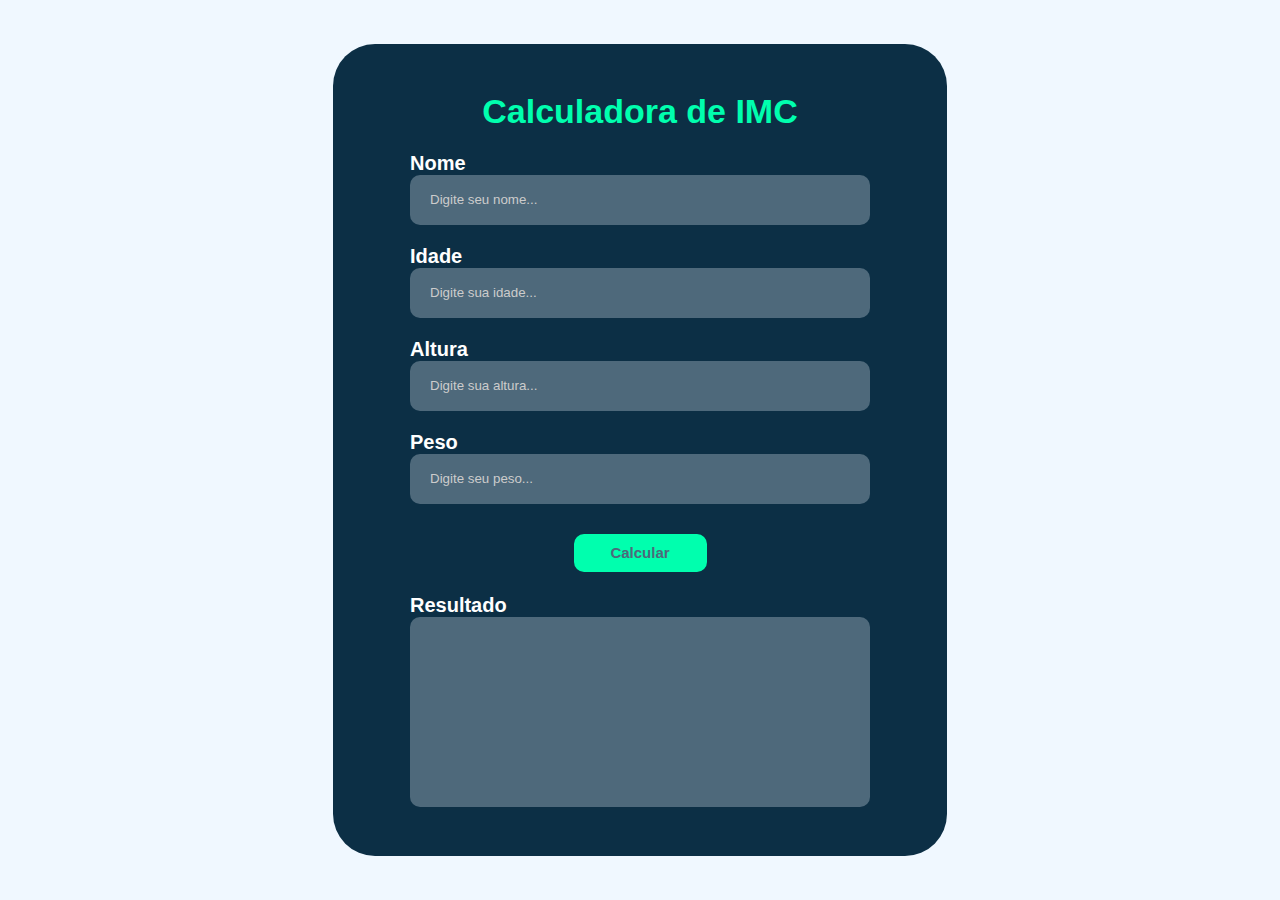
<file: calculadoraIMC/index.html>
<!DOCTYPE html>
<html lang="en">
<head>
    <meta charset="UTF-8">
    <meta name="viewport" content="width=device-width, initial-scale=1.0">
    <title>Calculadora IMC</title>
    <link rel="stylesheet" href="styler.css">
</head>
<body>
    
    <div id="main">
        <h2>Calculadora de IMC</h2>
        <label>
            <span>Nome</span>
            <form>
                <input type="text" id="nome" placeholder="Digite seu nome...">
            </form>
        </label>
        <label>
            <span>Idade</span>
            <form>
                <input type="number" name="idade" id="idade" placeholder="Digite sua idade...">
            </form>
        </label>
        <label>
            <span>Altura</span>
            <form>
                <input type="number" name="altura" id="altura" placeholder="Digite sua altura...">
            </form>
        </label>
        <label>
            <span>Peso</span>
            <form>
                <input type="number" name="peso" id="peso" placeholder="Digite seu peso...">
            </form>
        </label>
        <button type="submit" id="btnCal">Calcular</button>

        <div id="result" class="resultado">
            <span>Resultado</span>
            <label id="background" class="background">
                <span id="imc"></span>
                <div id="text"></div>
            </label>
        </div>


    </div>




    <script src="script.js"></script>
</body>
</html>
</file>
<file: calculadoraIMC/styler.css>
* {
	margin: 0;
	padding: 0;
	box-sizing: border-box;
}

body {
	background-color: aliceblue;
	font-family: "Gill Sans", "Gill Sans MT", Calibri, "Trebuchet MS",
		sans-serif;
	display: flex;
	justify-content: center;
	align-items: center;
	width: 100%;
	height: 100vh;
}

#main {
	width: 614px;
	height: 812px;
	background-color: #0c2f45;
	border-radius: 42px;
	color: #fff;
	flex-direction: column;
	display: flex;
	justify-content: center;
	align-items: center;
}

h2 {
	font-size: 34px;
	color: #00ffae;
	height: 50px;
}

label {
	margin: 10px;
}

label > span {
	font-size: 20px;
	font-weight: 700;
	margin-bottom: 3px;
}

form > input {
	width: 460px;
	height: 50px;
	border-radius: 10px;
	outline: none;
	border: none;
	background-color: #4e697b;
	color: #fff;
	padding: 20px;
}

form > input::placeholder {
	color: #ccc;
}

#btnCal {
	width: 133px;
	height: 38px;
	background-color: #00ffae;
	border-radius: 10px;
	color: #4e697b;
	font-weight: 800;
	border: none;
	font-size: 15px;
	cursor: pointer;
	margin: 20px 0 20px 0;
}

#btnCal:hover {
	background-color: #009666;
	color: #fff;
	transition: all 0.3s ease-out;
}

.resultado {
	height: 217px;
	width: 460px;
	display: flex;
	flex-direction: column;
	justify-content: center;
	align-items: center;
	/* border: 1px solid red; */
	color: #fff;
}

.resultado > span {
	font-size: 20px;
	font-weight: 700;
	width: 100%;
	/* border: 1px solid red; */
}

.background {
	width: 100%;
	height: 190px;
	border-radius: 10px;
	/* border: 1px solid red; */
	margin: 0;
	background: #4e697b;
	padding: 10px;
}
</file>
